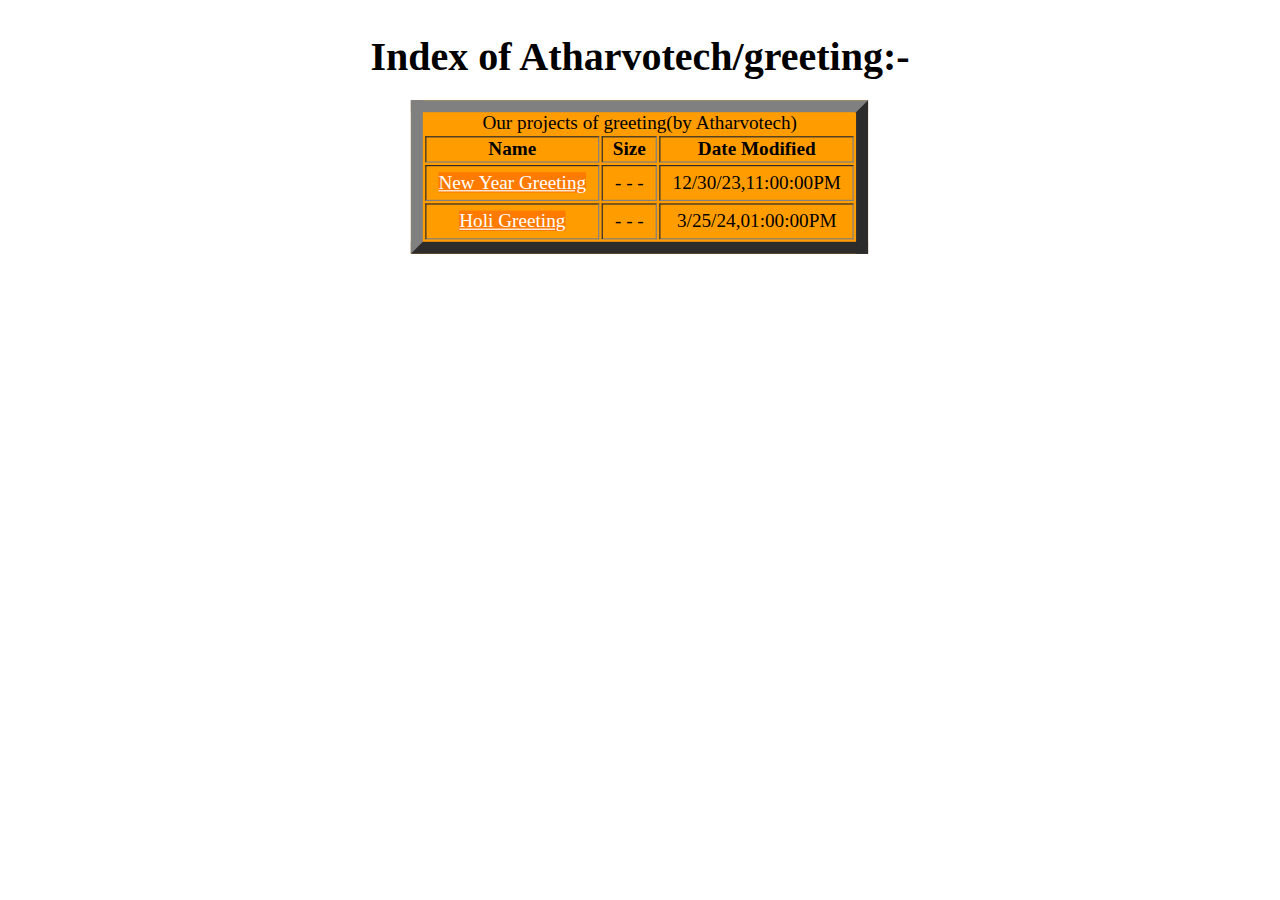
<file: index.html>
<!DOCTYPE html>
<html lang="en">

<head>
    <meta charset="UTF-8">
    <meta name="viewport" content="width=device-width, initial-scale=1.0">
    <title>Document</title>
    <style>
        * {
            box-sizing: border-box;
            transition: .5s;
        }

        h2 {
            font-size: 40px;
            text-align: center;
            text-shadow: 2px 0 #fff, -2px 0 #fff, 0 2px #fff, 0 -2px #fff,
                1px 1px #fff, -1px -1px #fff, 1px -1px #fff, -1px 1px #fff;
        }

        table {
            background: rgb(255, 157, 0);
            color: black;
            display: block;
            width: max-content;
            margin: auto;
            scale: 1.2;
        }

        a {
            background: rgb(255, 123, 0);
            color: rgb(255, 255, 255);
        }

        td {
            width: max-content;
            padding: 5px 10px;
            text-align: center;
        }

        td>a {
            background: rgb(255, 123, 0);
        }

        body {
            animation: bg 5s linear infinite;
        }

        @keyframes bg {
            0% {
                background-color: orange
            }

            10% {
                background-color: purple
            }

            20% {
                background-color: red
            }

            30% {
                background-color: cadetblue
            }

            40% {
                background-color: yellow;
            }

            50% {
                background-color: coral;
            }

            60% {
                background-color: green;
            }

            70% {
                background-color: cyan;
            }

            80% {
                background-color: deeppink;
            }

            90% {
                background-color: dodgerblue
            }

            100% {
                background-color: orange
            }

        }
    </style>
    <style>
        @media only screen and (max-width:460px) {
            
            h2 {
            font-size: 25px;
            }
            table{
                scale: 1;
            }
            td{
                padding: 2px 2px;
            }
        }
    </style>
</head>

<body>
    <h2>
        Index of Atharvotech/greeting:-
    </h2>
    <table border="10">
        <caption>Our projects of greeting(by Atharvotech)</caption>
        <thead>
            <th>Name</th>
            <th>Size</th>
            <th>Date Modified</th>
        </thead>
        <tr>
            <td>
                <a href="newyear/index.html">New Year Greeting</a>
            </td>
            <td>- - - </td>
            <td>12/30/23,11:00:00PM </td>
        </tr>
        <tr>
            <td>
                <a href="holi/index.html">Holi Greeting</a>
            </td>
            <td>- - - </td>
            <td>3/25/24,01:00:00PM </td>
        </tr>
    </table>
</body>

</html>
</file>
